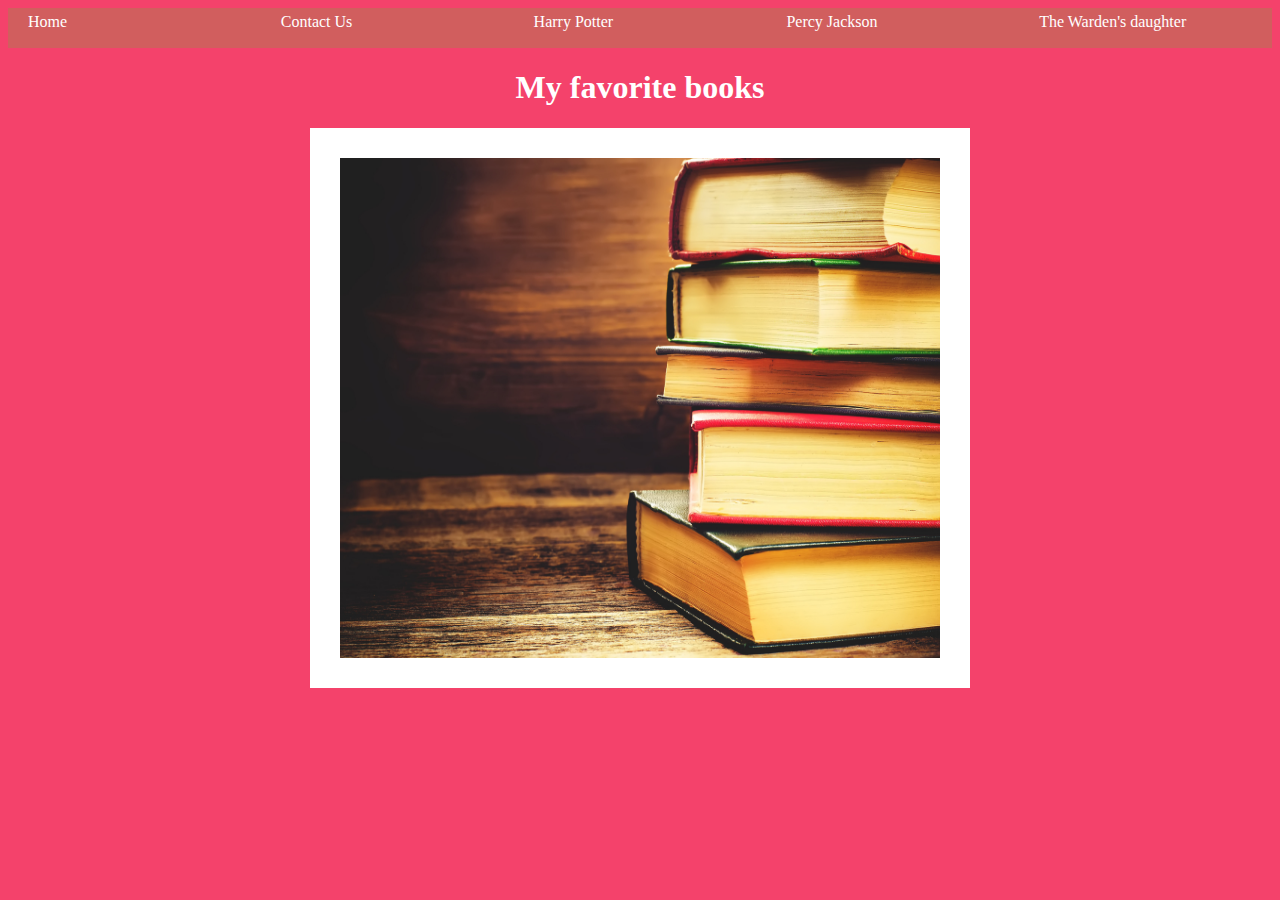
<file: index.html>
<!DOCTYPE html>
<html>
<head>
<link rel="stylesheet" href="index.css">
<title>My favorite books</title>
</head>
<body>
  <div class="nav">
    <ul>
      <li><a href="index.html">Home</a></li>
      <li><a href="contact.html">Contact Us</a></li>
        <li><a href='harry.html'>Harry Potter</a></li>
         <li><a href='percy.html'>Percy Jackson</a></li>
          <li><a href='warden.html'>The Warden's daughter</a></li>
    </ul>
  </div>

<h1>My favorite books</h1>

  <img src="books.jpg">

</body>
</html>
</file>
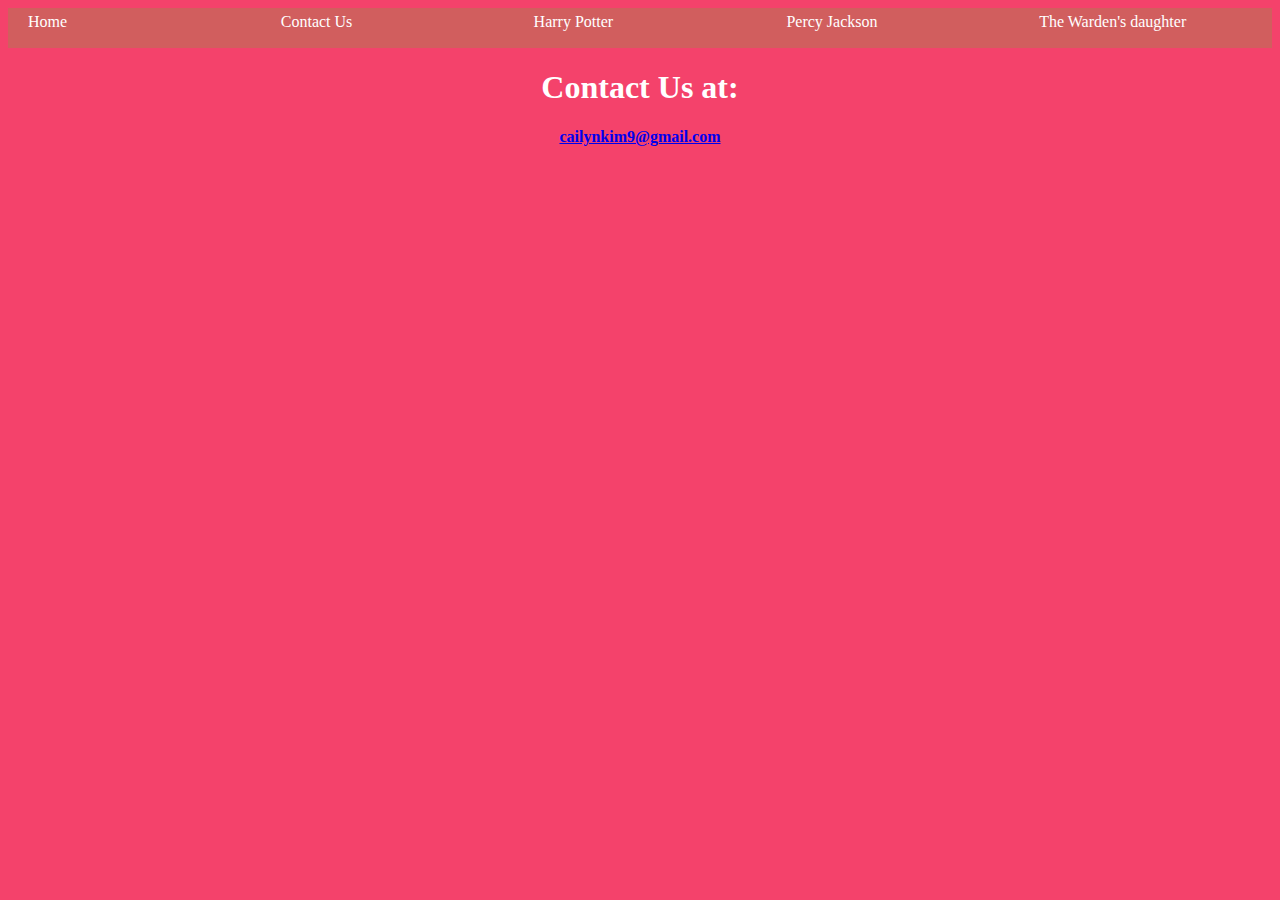
<file: contact.html>
<!DOCTYPE html>
<html>
<head>
<link rel="stylesheet" href="index.css">
<title>My favorite books</title>
</head>
<body>
  <div class="nav">
    <ul>
      <li><a href="index.html">Home</a></li>
      <li><a href="index.html">Contact Us</a></li>
        <li><a href='harry.html'>Harry Potter</a></li>
         <li><a href='percy.html'>Percy Jackson</a></li>
          <li><a href='warden.html'>The Warden's daughter</a></li>
    </ul>
  </div>

<h1>Contact Us at:</h1>
<a href="mailto:cailynkim9@gmail.com" target="_blank"><strong>cailynkim9@gmail.com</strong></a>

</body>
</html>
</file>
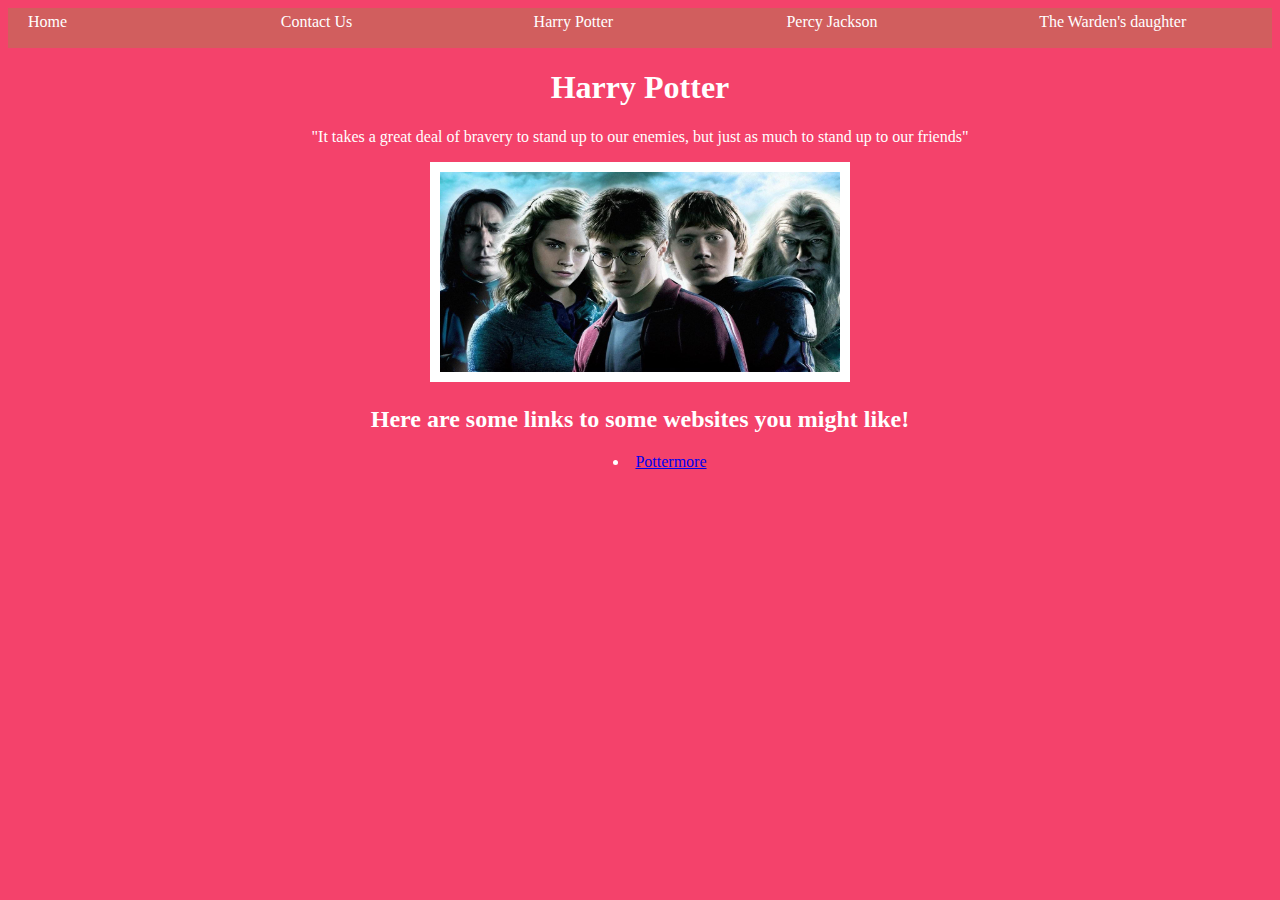
<file: harry.html>
<!DOCTYPE html>
<html>
<head>
<link rel="stylesheet" href="index.css">
<title>My favorite books</title>
</head>
<body>
<div class="nav">
    <ul>
      <li><a href="index.html">Home</a></li>
      <li><a href="index.html">Contact Us</a></li>
        <li><a href='harry.html'>Harry Potter</a></li>
         <li><a href='percy.html'>Percy Jackson</a></li>
          <li><a href='warden.html'>The Warden's daughter</a></li>
    </ul>
  </div>
<h1>Harry Potter</h1>

<blockquote>
  "It takes a great deal of bravery to stand up to our enemies, but just as much to stand up to our friends"
</blockquote>
<img id="harry" src="harry.jpg">
<h2>Here are some links to some websites you might like!</h2>
<ul>
  <li><a href="https://www.pottermore.com/" target="_blank">Pottermore</a></li>
</ul>
</body>
</html>
</file>
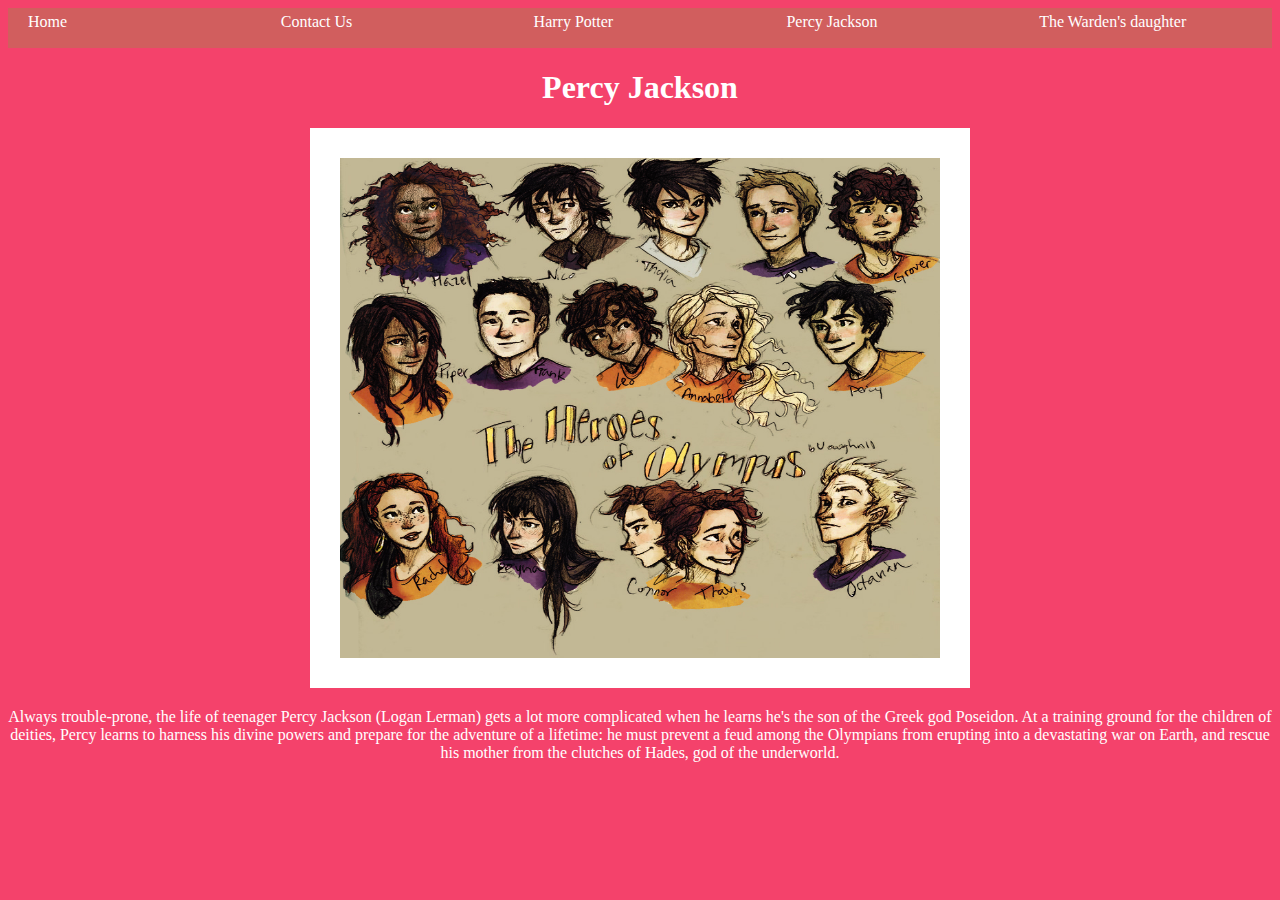
<file: percy.html>
<!DOCTYPE html>
<html>
<head>
<link rel="stylesheet" href="index.css">
<title>My favorite books</title>
</head>
<body>
<div class="nav">
    <ul>
      <li><a href="index.html">Home</a></li>
      <li><a href="index.html">Contact Us</a></li>
        <li><a href='harry.html'>Harry Potter</a></li>
         <li><a href='percy.html'>Percy Jackson</a></li>
          <li><a href='warden.html'>The Warden's daughter</a></li>
    </ul>
  </div>
<h1>Percy Jackson</h1>
<img  src="percy.jpg">
<p>Always trouble-prone, the life of teenager Percy Jackson (Logan Lerman) gets a lot more complicated when he learns he's the son of the Greek god Poseidon. At a training ground for the children of deities, Percy learns to harness his divine powers and prepare for the adventure of a lifetime: he must prevent a feud among the Olympians from erupting into a devastating war on Earth, and rescue his mother from the clutches of Hades, god of the underworld.</p>
</body>
</html>
</file>
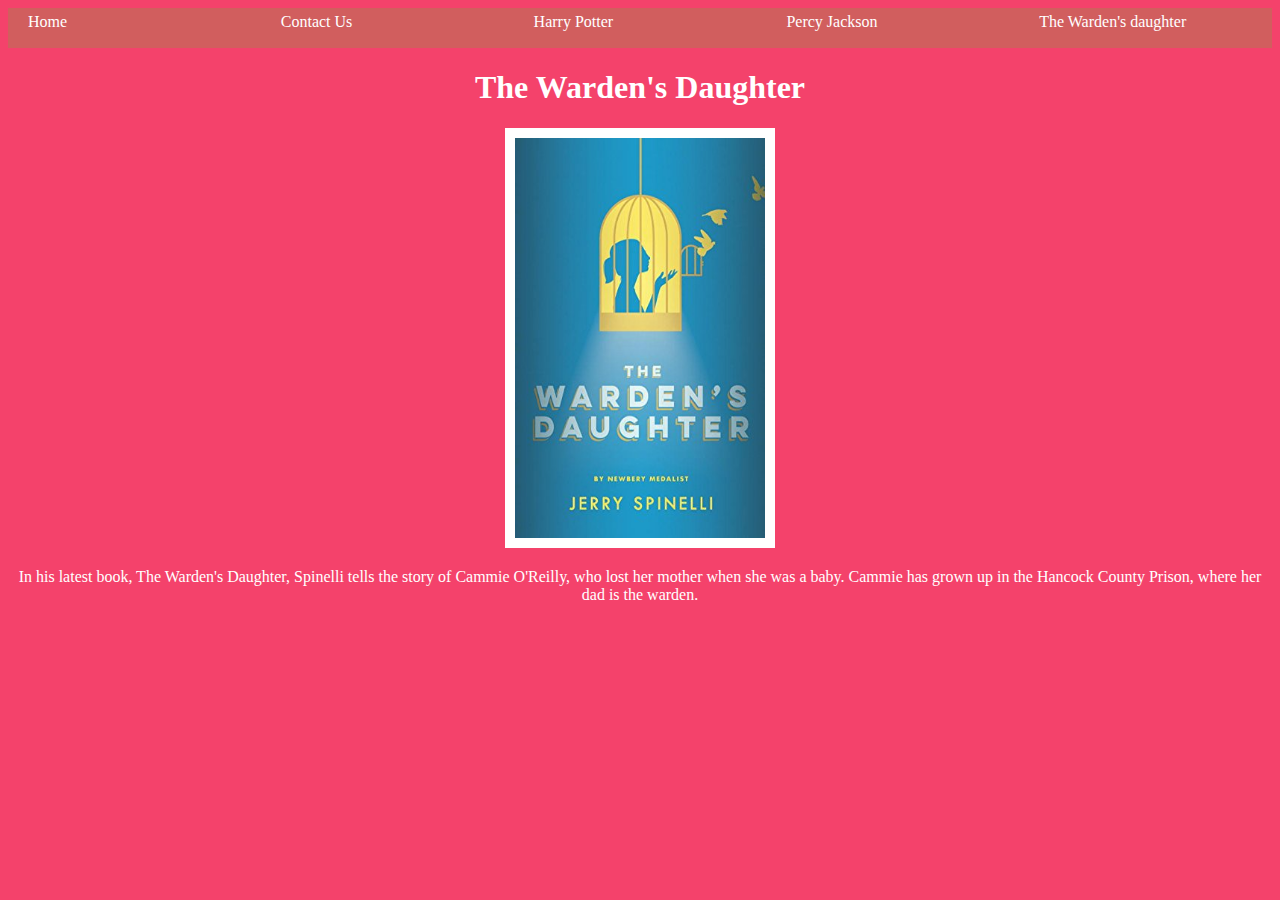
<file: warden.html>
<!DOCTYPE html>
<html>
<head>
<link rel="stylesheet" href="index.css">
<title>My favorite books</title>
</head>
<body>
<div class="nav">
    <ul>
      <li><a href="index.html">Home</a></li>
      <li><a href="index.html">Contact Us</a></li>
        <li><a href='harry.html'>Harry Potter</a></li>
         <li><a href='percy.html'>Percy Jackson</a></li>
          <li><a href='warden.html'>The Warden's daughter</a></li>
    </ul>
  </div>
<h1>The Warden's Daughter</h1>
<img id="wardens" src="wardensdaughter.jpg">
<p>In his latest book, The Warden's Daughter, Spinelli tells the story of Cammie O'Reilly, who lost her mother when she was a baby. Cammie has grown up in the Hancock County Prison, where her dad is the warden.
</p>
</body>
</html>
</file>
<file: index.css>
body{
  text-align:center;
  background-color:#f4426b;
  color:#ffffff;
  font-family: verdana;
}
ul{
  list-style-position:inside;
  text-align: center;
}
img{
  height: 500px;
  width: 600px;
  border: 30px solid white
}
#wardens{
  height:400px;
  width: 250px;
  border: 10px solid white
}
#harry{
  height:200px;
  width: 400px;
  border: 10px solid white
}
.nav{
  margin:0;
  height: 40px;
  width: 100%;
  background:#d15e5e;
  border:none;
  padding:0;
  display:table;
}
.nav ul{
  margin:0;
  padding:0;
  width:100%;
  display: table-row;
}
.nav ul li{
  list-style: none;
  display: table-cell;
  width: 20%;
}
.nav ul li a{
  text-decoration:none;
  float:left;
  display:block;
  padding:5px 20px;
  color:white;
  text-align: center;
  font-family: verdana;
}
.nav ul li a:hover{
  color:#4f2645;
}
</file>
